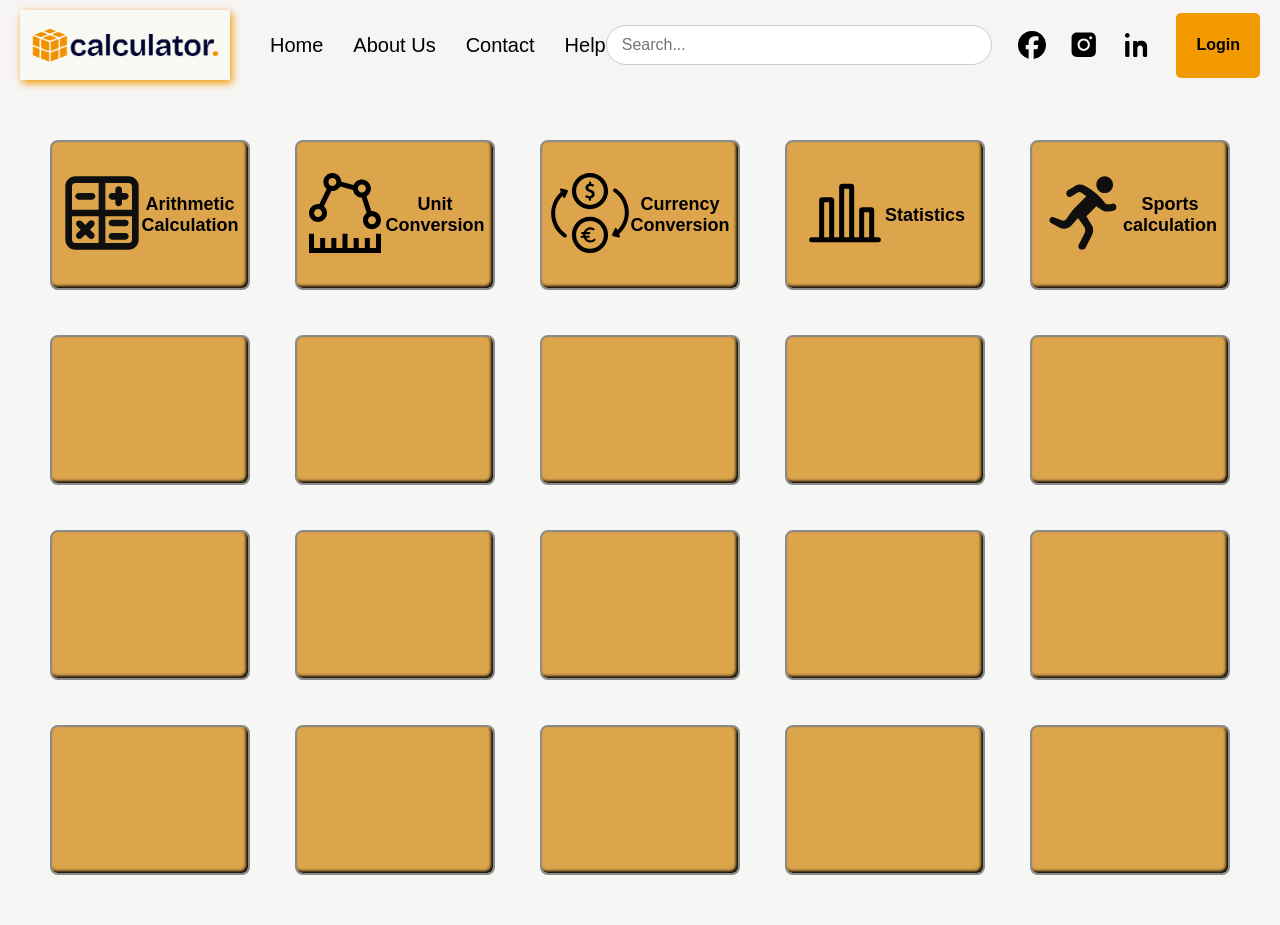
<file: index.html>
<!DOCTYPE html>
<html lang="en">

<head>
    <meta charset="UTF-8">
    <meta name="viewport" content="width=device-width, initial-scale=1.0">
    <title>Calculator</title>
    <link rel="stylesheet" href="style.css">
<link rel="stylesheet" href="arithmetic.css">
</head>

<body>

    <div class="nav">

        <img id="logo" src="logo.png" alt="Logo">

        <div class="menu">
            <a href="#">Home</a>
            <a href="#">About Us</a>
            <a href="#">Contact</a>
            <a href="#">Help</a>
        </div>

        <input type="text" placeholder="Search..." class="search">

        <div class="social">
            <img src="fb1.svg" id="fb" style="height:28px;" width="40">
            <img src="ig.svg" id="ig" style="height:28px;" width="40">
            <img src="li.svg" id="li" style="height:24px;" width="40">
        </div>

        <button class="log">Login</button>


        <input type="checkbox" id="menu-toggle">

        <label for="menu-toggle" class="hamburger">
            ☰
        </label>


        <div class="mobile-menu">
            <a href="#">Home</a>
            <a href="#">About Us</a>
            <a href="#">Contact</a>
            <a href="#">Help</a>
            <button class="log">Login</button>
        </div>

    </div>

    <div class="cont">
        <div class="box" onclick="window.location.href='arithmetic.html'">
    <div class="img">
        <img src="calc.svg" height="90px" width="80px">
    </div>
    <div class="text">Arithmetic Calculation</div>
</div>
        <div class="box b2">
            <div class="img">
                <img src="measure.svg" height="90px" width="80px">
            </div>
            <div class="text">Unit Conversion</div>
        </div>
        <div class="box b3">
            <div class="img">
                <img src="cu.svg" height="90px" width="80px">
            </div>
            <div class="text">Currency Conversion</div>
        </div>
        <div class="box b4">

            <div class="img">
                <img src="stat.svg" height="90px" width="80px">
            </div>
            <div class="text">Statistics</div>
        </div>
        <div class="box">
            <div class="img">
                <img src="sports.svg" height="90px" width="80px">
            </div>
            <div class="text">Sports calculation</div>


            
        </div>

         <div class="box b1"></div>
         <div class="box"></div>
         <div class="box"></div>
         <div class="box"></div>
         <div class="box"></div>
         <div class="box"></div>
         <div class="box"></div>
         <div class="box"></div>
         <div class="box"></div>
         <div class="box"></div>
         <div class="box"></div>
         <div class="box b1"></div>
         <div class="box b1"></div>
         <div class="box b1"></div>
         <div class="box b1"></div>

    </div>



</body>

</html>
</file>
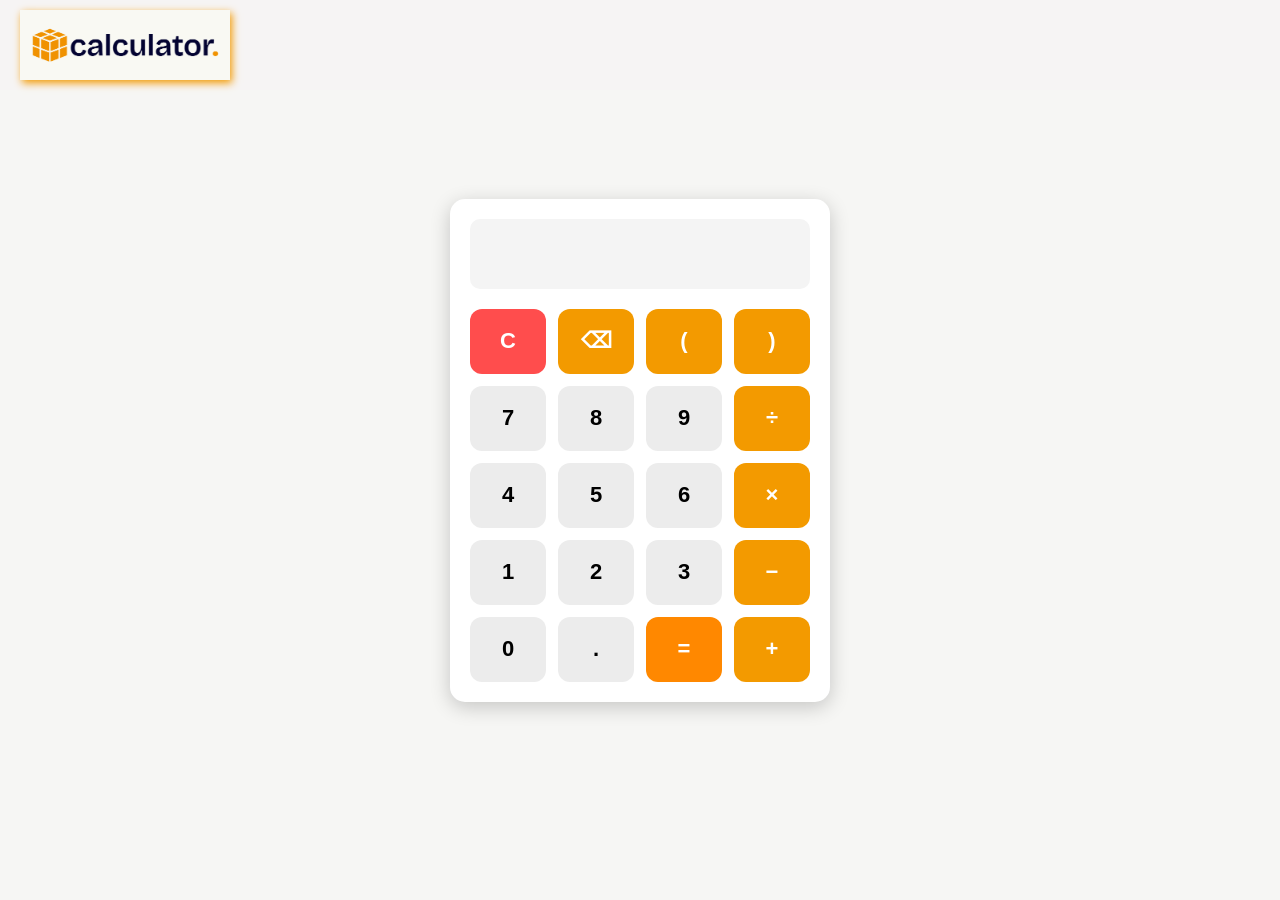
<file: arithmetic.html>
<!DOCTYPE html>
<html lang="en">
<head>

<meta charset="UTF-8">
<meta name="viewport" content="width=device-width, initial-scale=1.0">

<title>Arithmetic Calculator</title>

<link rel="stylesheet" href="style.css">
<link rel="stylesheet" href="arithmetic.css">

</head>

<body>

<div class="nav">

    <img id="logo" src="logo.png">

</div>

<div class="calculator-container">

<div class="calculator">

<input type="text" id="display">

<div class="buttons">

    <button class="clear" onclick="clearDisplay()">C</button>
    <button class="operator" onclick="backspace()">⌫</button>
    <button class="operator" onclick="append('(')">(</button>
    <button class="operator" onclick="append(')')">)</button>
    
    <button class="number" onclick="append('7')">7</button>
    <button class="number" onclick="append('8')">8</button>
    <button class="number" onclick="append('9')">9</button>
    <button class="operator" onclick="append('/')">÷</button>

    <button class="number" onclick="append('4')">4</button>
    <button class="number" onclick="append('5')">5</button>
    <button class="number" onclick="append('6')">6</button>
    <button class="operator" onclick="append('*')">×</button>

    <button class="number" onclick="append('1')">1</button>
    <button class="number" onclick="append('2')">2</button>
    <button class="number" onclick="append('3')">3</button>
    <button class="operator" onclick="append('-')">−</button>

    <button class="number" onclick="append('0')">0</button>
    <button class="number" onclick="append('.')">.</button>
    <button class="equal" onclick="calculate()">=</button>
    <button class="operator" onclick="append('+')">+</button>
    
</div>

</div>

</div>

<script src="arithmetic.js"></script>

</body>
</html>
</file>
<file: style.css>
* {
    margin: 0;
    padding: 0;
    box-sizing: border-box;
}

.nav {
    background-color: rgb(246, 244, 244);
    display: flex;
    align-items: center;
    padding: 10px 20px;
    position: relative;
     
    
}

#logo {
    height: 70px;
    width: 210px;
    box-shadow: 2px 3px 8px rgb(243, 154, 0);

}

.menu {
    display: flex;
    gap: 30px;
    margin-left: 40px;
}

.menu a {
    text-decoration: none;
    color: black;
    font-size: 20px;

    transition: 0.3s;
}

.menu a:hover {
    color: rgb(243, 154, 0);
    /* font-weight: bold; */
    text-decoration: underline;

    transform: scale(1.15);

}

.search {
    margin-left: auto;
    flex: 1;
    max-width: 400px;
    min-width: 150px;
    padding: 10px 15px;
    border: 1px solid #ccc;
    border-radius: 20px;
    outline: none;
    font-size: 16px;
    transition: 0.3s;
}

.search:focus {
    border: 2px solid rgb(243, 154, 0);
    box-shadow: 0 0 8px rgba(243, 154, 0, 0.4);
    transition: 0.4s;
}

.search:hover {
    background-color: rgb(249, 231, 201);
    transform: scale(1.10);

}

.social {
    display: flex;
    align-items: center;
    gap: 12px;
    margin-left: 20px;
}

#fb,
#ig,
#li {
    cursor: pointer;
    transition: 0.3s;
}

#fb:hover,
#ig:hover,
#li:hover {
    transform: scale(1.15);

}

.log {
    margin-left: 20px;
    padding: 10px 20px;
    border: none;
    border-radius: 5px;
    background-color: rgb(243, 154, 0);
    cursor: pointer;
    font-size: medium;
    font-weight: 600;
    transition: 0.3s;
}

.log:hover {
    opacity: 0.8;
    transform: scale(1.05);
}

/* HAMBURGER */

#menu-toggle {
    display: none;
}

.hamburger {
    display: none;
    font-size: 30px;
    cursor: pointer;
    margin-left: 15px;
}

.mobile-menu {
    display: none;
}

/* TABLET */

@media (max-width: 1030px) {

    .social {
        display: none;
    }

    .menu {
        gap: 20px;
    }

    .menu a {
        font-size: 18px;
    }

    .search {
        max-width: 250px;
        min-width: 120px;
    }
}

/* MOBILE */

@media (max-width: 760px) {

    .nav{
         position:sticky;
         top: 0;
    }

    #logo {
        width: 140px;
        height: auto;
    }

    .menu,
    .social,
    .nav>.log {
        display: none;
    }

    .search {
        flex: 1;
        max-width: 200px;
        min-width: 100px;
        margin-left: auto;
    }

    .hamburger {
        display: block;
    }

    .mobile-menu {
        position: absolute;
        top: 100%;
        left: 0;
        width: 100%;
        background: white;
        padding: 20px;
        display: none;
        flex-direction: column;
        gap: 15px;
        box-shadow: 0 4px 10px rgba(0, 0, 0, 0.1);
        z-index: 1000;
    }

    #menu-toggle:checked~.mobile-menu {
        display: flex;
    }

    .mobile-menu a {
        text-decoration: none;
        color: black;
        font-size: 18px;
    }

    .mobile-menu .log {
        display: block;
        width: 120px;
        margin-left: 0;
    }
}



.cont {
    height: auto;
    width: auto;
    background-color: rgb(246, 246, 244);
    display: flex;
    flex-wrap: wrap;
    gap: 5px;
    margin: 30px;
    justify-content: center;

}

.box {
    height: 150px;
    width: 200px;
    display: flex;
    background-color: rgb(220, 164, 75);
    border: 2px solid rgb(139, 139, 139);
    border-radius: 8px;
    margin: 20px;
    padding: 20px;
    align-items: center;
    justify-content: center;
    text-align: center;
    font-weight: 900;
    font-size: large;
    transition: 0.3s;
    box-shadow: -2px -2px 3px  rgb(8, 8, 8) inset;
}


.box:hover{
    transform: scale(1.10);
}
</file>
<file: arithmetic.css>
*{
    margin:0;
    padding:0;
    box-sizing:border-box;
}

body{
    background:#f6f6f4;
    font-family:Arial, Helvetica, sans-serif;
}

.calculator-container{
    display:flex;
    justify-content:center;
    align-items:center;
    min-height:80vh;
}

.calculator{
    width:380px;
    background:white;
    border-radius:15px;
    padding:20px;
    box-shadow:0 5px 20px rgba(0,0,0,0.2);
}

#display{
    width:100%;
    height:70px;
    border:none;
    outline:none;
    text-align:right;
    font-size:32px;
    padding:15px;
    border-radius:10px;
    background:#f4f4f4;
    margin-bottom:20px;
    color:#333;
}

.buttons{
    display:grid;
    grid-template-columns:repeat(4,1fr);
    gap:12px;
}

.buttons{
    display:grid;
    grid-template-columns:repeat(4,1fr);
    gap:12px;
}

button{
    height:65px;
    border:none;
    border-radius:12px;
    font-size:22px;
    font-weight:bold;
    cursor:pointer;
    transition:0.3s;
}

button:hover{
    transform:scale(1.08);
}

.number{
    background:#ececec;
}

.operator{
    background:rgb(243,154,0);
    color:white;
}

.equal{
    background:#ff8800;
    color:white;
}

.clear{
    background:#ff4d4d;
    color:white;
}

@media(max-width:500px){

    .calculator{
        width:95%;
    }

    button{
        height:60px;
        font-size:20px;
    }

    #display{
        font-size:26px;
    }
}
</file>
